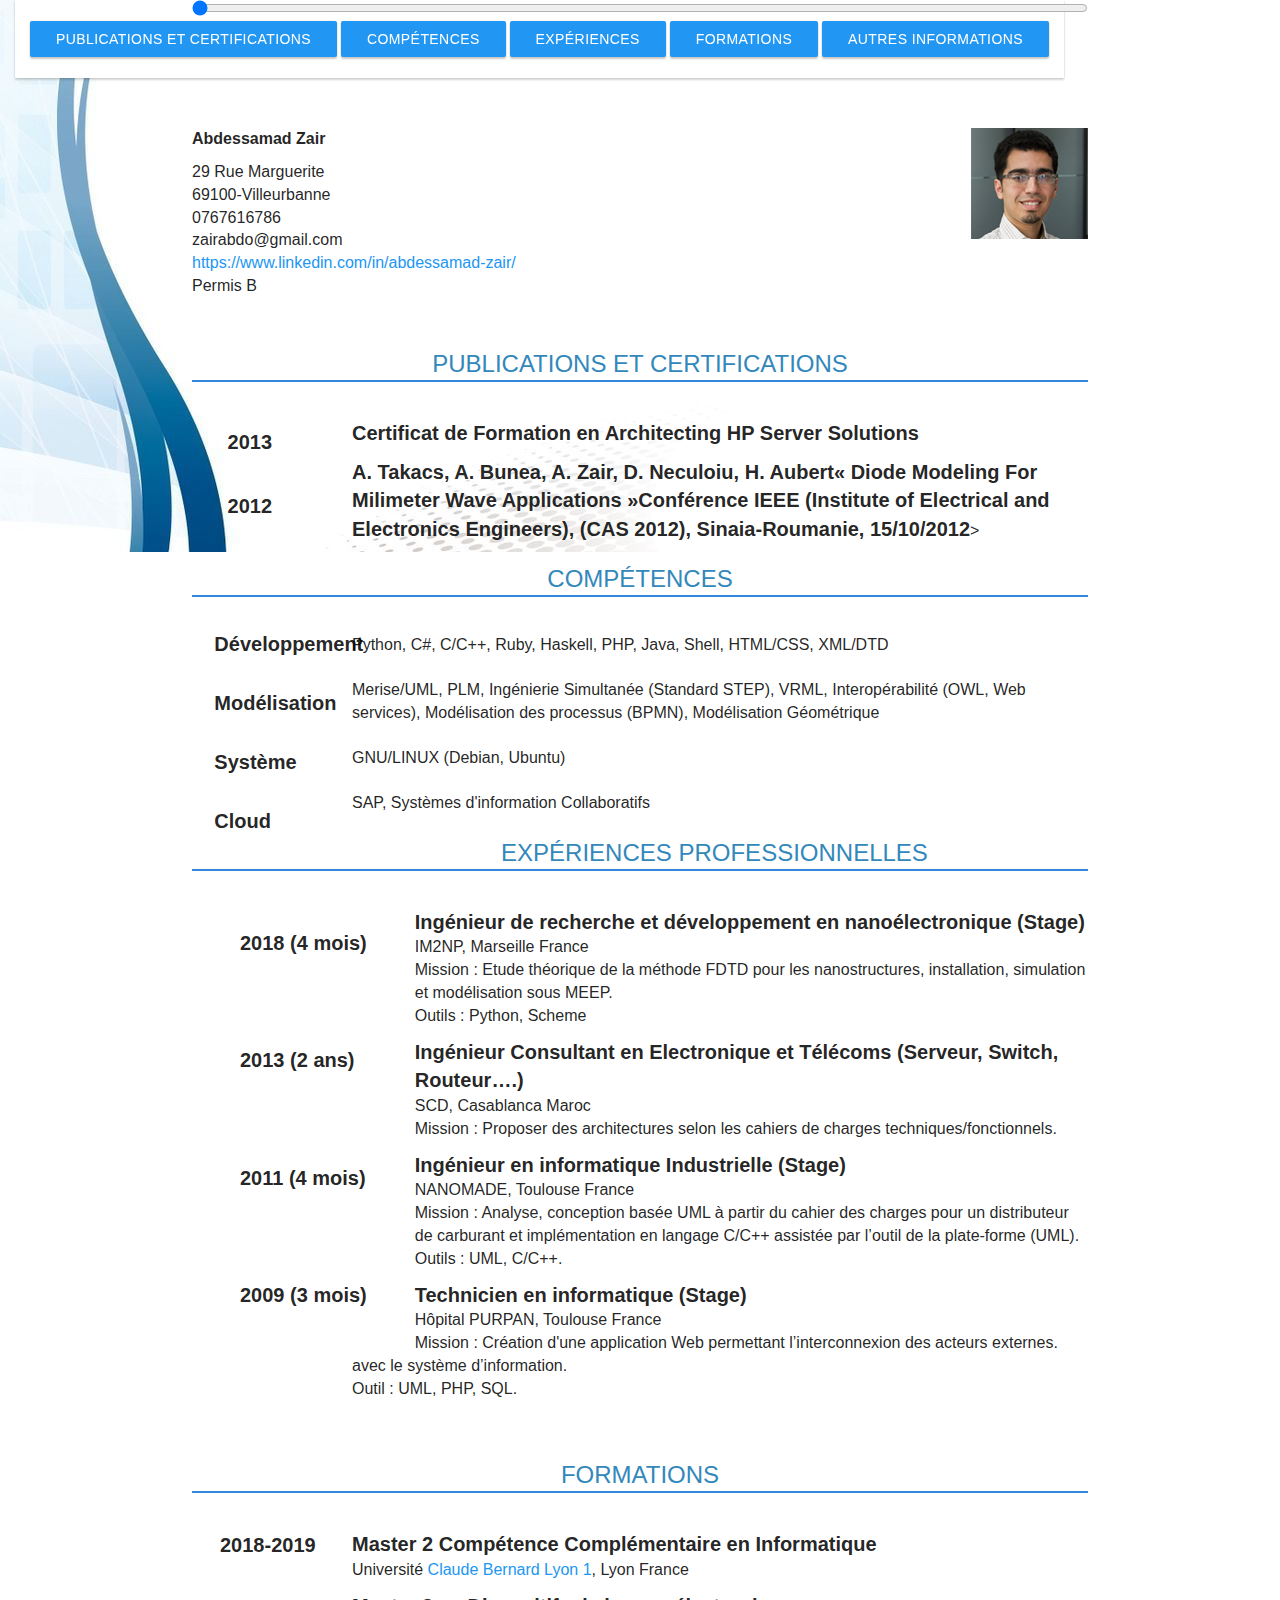
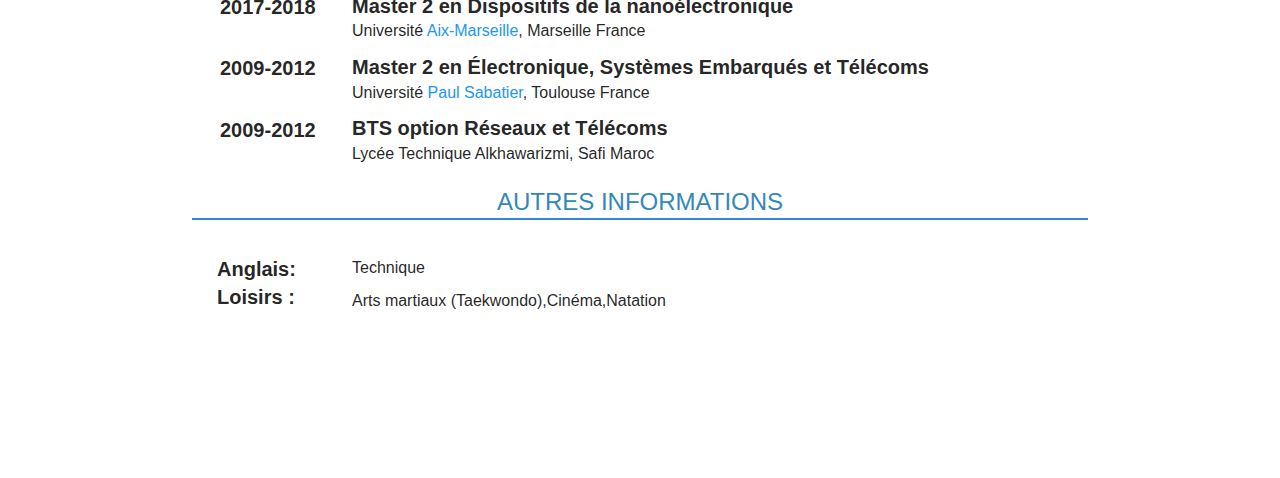
<file: cv.html>
<!DOCTYPE html>
<html>
	<head>
		<meta charset="utf-8" />
		<link rel = "stylesheet" href = "cv.css"/>
		<meta charset="utf-8">
		<meta http-equiv="X-UA-Compatible" content="IE=edge">
		<meta name="viewport" content="width=device-width, initial-scale=1">
		<!-- load MUI -->
		<link href="mui.min.css" rel="stylesheet" type="text/css" />
		<script src="mui.min.js"></script>
		<script type = "text/javascript" src = "script-cv.js" ></script>
		<title>Mon CV personnalises</title>
	</head>
	<body>
	<span class = "mennu">
	<div class="mui-container">
      <div class="mui-panel">
        <a href="#PUBLICATIONS"><button class="mui-btn mui-btn--primary mui-btn--raised">PUBLICATIONS ET CERTIFICATIONS </button></a>
		<a href= "#COMPÉTENCES"><button class="mui-btn mui-btn--primary mui-btn--raised">COMPÉTENCES</button></a>
		<a href="#EXPÉRIENCES"><button class="mui-btn mui-btn--primary mui-btn--raised">EXPÉRIENCES </button></a>
		<a href="#FORMATIONS"><button class="mui-btn mui-btn--primary mui-btn--raised">FORMATIONS</button></a>
		<a href="#FORMATIONS"><button class="mui-btn mui-btn--primary mui-btn--raised">AUTRES INFORMATIONS</button></a>
      </div>
    </div>
	</span>
	
	<div class = "page" id="progress_ba">
	<input class="mdl-slider__container" type="range" id="progress_bar" oninput="myScroll(this.value)" min="0" max="10" value="0" step="1">
	
		<div class = "infophoto">
		
			<div class = "info">
				<p><strong>Abdessamad Zair</strong></p>
				<p>29 Rue Marguerite</br>
					69100-Villeurbanne</br>
					0767616786</br>
					zairabdo@gmail.com</br>
					<a href="https://www.linkedin.com/in/abdessamad-zair/" target="blank">https://www.linkedin.com/in/abdessamad-zair/</a></br>
					Permis B
				</p>
				</div>
			<div class = "photo">
				<img src="cv.png" alt="Photo Abdessamad Zair"/>
			</div> 
		</div>
		
		<div class = "section">
			<h2 id=PUBLICATIONS>PUBLICATIONS ET CERTIFICATIONS</h2>
			<div class = "sec-gauche" id= "publi-gauche">
				<p>2013</p>
				<p>2012</p>
				
			</div>
			<div class = "sec-droite">
				<p><span class = "titre">Certificat de Formation en Architecting HP Server Solutions</span></p>
				<p><span class = "titre">A. Takacs, A. Bunea, A. Zair, D. Neculoiu, H. Aubert« Diode Modeling For Milimeter Wave
				Applications »Conférence IEEE (Institute of Electrical and Electronics Engineers), (CAS 2012),
				Sinaia-Roumanie, 15/10/2012</span>></p>
			</div>
		</div>
		<div class = "section">
			<h2 id=COMPÉTENCES>COMPÉTENCES</h2>
			<div class = "sec-gauche" id= "comp-gauche">
				<p>Développement</p>
				<p>Modélisation</p>
				<p>Système</p>
				<p>Cloud</p>	
			</div>
			<div class = "sec-droite" id= "comp-droite">
				<p>Python, C#, C/C++, Ruby, Haskell, PHP, Java, Shell, HTML/CSS, XML/DTD</p>
				<p>Merise/UML, PLM, Ingénierie Simultanée (Standard STEP), VRML, Interopérabilité (OWL, Web
					services), Modélisation des processus (BPMN), Modélisation Géométrique</p>
				<p>GNU/LINUX (Debian, Ubuntu)</p>
				<p>SAP, Systèmes d'information Collaboratifs</p>
			</div>
		</div>
		<div class = "section">
			<h2 id=EXPÉRIENCES>EXPÉRIENCES PROFESSIONNELLES</h2>
			<div class = "sec-gauche" id= "expre-gauche">
				<p>2018 (4 mois)</p>
				<p>2013 (2 ans)</p>
				<p>2011 (4 mois)</p>
				<p>2009 (3 mois)</p>
			</div>
			<div class = "sec-droite">
				<p><span class = "titre">Ingénieur de recherche et développement en nanoélectronique (Stage)</span><br/>
				IM2NP, Marseille France<br/>
				Mission : Etude théorique de la méthode FDTD pour les nanostructures, installation, 
						simulation et modélisation sous MEEP. <br/>Outils : Python, Scheme</p>
				<p><span class = "titre">Ingénieur Consultant en Electronique et Télécoms (Serveur, Switch, Routeur….)</span><br/>
				SCD, Casablanca Maroc<br/>
				Mission : Proposer des architectures selon les cahiers de charges techniques/fonctionnels.</p>
				<p><span class = "titre">Ingénieur en informatique Industrielle (Stage)</span><br/>
				NANOMADE, Toulouse France<br/>
				Mission : Analyse, conception basée UML à partir du cahier des charges pour un distributeur de carburant
				et implémentation en langage C/C++ assistée par l’outil de la plate-forme (UML).<br/>Outils : UML, C/C++.</p>
				<p><span class = "titre">Technicien en informatique (Stage)</span><br/>
				Hôpital PURPAN, Toulouse France<br/>
				Mission : Création d'une application Web permettant l’interconnexion des acteurs externes.
						avec le système d’information. <br/>Outil : UML, PHP, SQL.</p>
				<p><span class = "titre"></span><br/></p>
				
			</div>
		</div>
		<div class = "section">
			<h2 id=FORMATIONS>FORMATIONS</h2>
			<div class = "sec-gauche" id= "format-gauche">
				<p>2018-2019</p>
				<p>2017-2018</p>
				<p>2009-2012</p>
				<p>2009-2012</p>				
			</div>
			<div class = "sec-droite">
				<p><span class = "titre">Master 2 Compétence Complémentaire en Informatique</span><br/>
				Université <a href="http://master-info.univ-lyon1.fr/CCI/#1" target="blank">Claude Bernard Lyon 1</a>, Lyon France</p>
				<p><span class = "titre">Master 2 en Dispositifs de la nanoélectronique</span><br/>
				Université <a href="https://formations.univ-amu.fr/ME5SNN.html" target="blank">Aix-Marseille</a>, Marseille France</p>
				<p><span class = "titre">Master 2 en Électronique, Systèmes Embarqués et Télécoms</span><br/>
				Université <a href="http://www.univ-tlse3.fr/masters/master-electronique-energie-electrique-automatique-parcours-electronique-des-systemes-embarques-et-telecommunications-709110.kjsp?RH=1455714623187" target="blank">Paul Sabatier</a>, Toulouse France</p>
				<p><span class = "titre">BTS option Réseaux et Télécoms</span><br/>
				Lycée Technique Alkhawarizmi, Safi Maroc</p>
			</div>
		</div>
		<div class = "section">
			<h2 id=AUTRES>AUTRES INFORMATIONS</h2>
			<div class = "sec-gauche" id= "autr-gauche">
				<p>Anglais:</p>
				<p>Loisirs :</p>
				
			</div>
			<div class = "sec-droite" id="autr-droite">
				<p>Technique</p>
				<p>Arts martiaux (Taekwondo),Cinéma,Natation</p>
			</div>
		</div>
		<div class = "section">
			<div class = "sec-gauche">
			</div>
			<div class = "sec-droite">
			</div>
		</div>
		<div class = "section">
			<div class = "sec-gauche">
			</div>
			<div class = "sec-droite">
			</div>
		</div>
		<div class = "section">
			<div class = "sec-gauche">
			</div>
			<div class = "sec-droite">
			</div>
		</div>
	</div>
	</body>
</html>
</file>
<file: cv.css>
body {
color:black;
background-color:white;
background-image:url(fond.jpg);
background-attachment:fixed;
background-position:0% 0%;
background-repeat:no-repeat;

margin:10px;


}
.page{
	width :70%;
	margin :auto;
	padding : 10%;
	font-size :16px;
	font-family : Calibri, Tahoma, sans-serif;
}
.infophoto{
	height : 200px;
	
}
.info{
	float : left;
	
}
.photo{
	float : right;
}
.section{
	margin-bottom :70px
	text-align :justify
}

.sec-gauche{
	float : left;
	font-weight : bold;
	font-size: 20px;
}
.sec-droite{
	margin-left : 160px;
	margin-top :37px
}
.Strong{
	font-size :26px;
	
}


h2{
	font-size : 28px;
	color : #3388BB;
	text-transform : uppercase;
	border-bottom : 2px solid #3388DD;
	text-align: center}
.menu{
	font-size : 20px;
	color : #3388BB;

}		
.titre{
	font-weight : bold;
	font-size : 20px;
	
	
}
#publi-gauche p{
	margin-bottom : -35px;
	padding : 80%;
}
#comp-gauche p{
	margin-bottom : -14px;
	padding : 15%;
}
#comp-droite p{
	margin-bottom : 22px;
}
#expre-gauche p{
	margin-bottom : -7px;
	padding : 48px;


}
#format-gauche p{
	margin-bottom : -23px;
		padding : 28px;


}
#autr-gauche p{
	margin-bottom : -50px;
	padding : 25px;
}


.mdl-slider__container {
    background-color: white !important; /* Met le fond de la barre en blanc */
    position: fixed !important; /* Permet de définir la position de la barre comme fixe */
    top: 0; /* Défini la postion de la barre en haut */
    z-index: 200; /* Une valeur élevée ici permet de s'assurer que l'élément est au dessus des autres */
    width: 70vw; /* Défini la largeur de l'élément comme étant 100% de la largeur de l'écran */
}
.mennu {
	text-align: center;
   /* background-color: white !important; /* Met le fond de la barre en blanc */
    position: fixed !important; /* Permet de définir la position de la barre comme fixe */
   top: 0; /* Défini la postion de la barre en haut */
    z-index: 200; /* Une valeur élevée ici permet de s'assurer que l'élément est au dessus des autres */
   /* width: 20%; /* Défini la largeur de l'élément comme étant 100% de la largeur de l'écran */
}
</file>
<file: mui.min.css>
/*! normalize.css v8.0.0 | MIT License | github.com/necolas/normalize.css */html{line-height:1.15;-webkit-text-size-adjust:100%}body{margin:0}h1{font-size:2em;margin:.67em 0}hr{-webkit-box-sizing:content-box;box-sizing:content-box;height:0;overflow:visible}pre{font-family:monospace,monospace;font-size:1em}a{background-color:transparent}abbr[title]{border-bottom:none;text-decoration:underline;-webkit-text-decoration:underline dotted;text-decoration:underline dotted}b,strong{font-weight:bolder}code,kbd,samp{font-family:monospace,monospace;font-size:1em}small{font-size:80%}sub,sup{font-size:75%;line-height:0;position:relative;vertical-align:baseline}sub{bottom:-.25em}sup{top:-.5em}img{border-style:none}button,input,optgroup,select,textarea{font-family:inherit;font-size:100%;line-height:1.15;margin:0}button,input{overflow:visible}button,select{text-transform:none}[type=button],[type=reset],[type=submit],button{-webkit-appearance:button}[type=button]::-moz-focus-inner,[type=reset]::-moz-focus-inner,[type=submit]::-moz-focus-inner,button::-moz-focus-inner{border-style:none;padding:0}[type=button]:-moz-focusring,[type=reset]:-moz-focusring,[type=submit]:-moz-focusring,button:-moz-focusring{outline:1px dotted ButtonText}fieldset{padding:.35em .75em .625em}legend{-webkit-box-sizing:border-box;box-sizing:border-box;color:inherit;display:table;max-width:100%;padding:0;white-space:normal}progress{vertical-align:baseline}textarea{overflow:auto}[type=checkbox],[type=radio]{-webkit-box-sizing:border-box;box-sizing:border-box;padding:0}[type=number]::-webkit-inner-spin-button,[type=number]::-webkit-outer-spin-button{height:auto}[type=search]{-webkit-appearance:textfield;outline-offset:-2px}[type=search]::-webkit-search-decoration{-webkit-appearance:none}::-webkit-file-upload-button{-webkit-appearance:button;font:inherit}details{display:block}summary{display:list-item}template{display:none}[hidden]{display:none}html{-webkit-tap-highlight-color:transparent}body{font-family:Arial,Verdana,Tahoma;font-size:14px;font-weight:400;line-height:1.429;color:rgba(0,0,0,.87);background-color:#FFF}a{color:#2196F3;text-decoration:none}a:focus,a:hover{text-decoration:underline}a:focus{outline:thin dotted;outline:5px auto -webkit-focus-ring-color;outline-offset:-2px}p{margin:0 0 10px}ol,ul{margin-top:0;margin-bottom:10px}hr{margin-top:20px;margin-bottom:20px;border:0;height:1px;background-color:rgba(0,0,0,.12)}strong{font-weight:700}abbr[title]{cursor:help;-webkit-text-decoration-color:#2196F3;text-decoration-color:#2196F3}h1,h2,h3{margin-top:20px;margin-bottom:10px}h4,h5,h6{margin-top:10px;margin-bottom:10px}.mui--appbar-height{height:56px}.mui--appbar-min-height,.mui-appbar{min-height:56px}.mui--appbar-line-height{line-height:56px}.mui--appbar-top{top:56px}@media (orientation:landscape) and (max-height:480px){.mui--appbar-height{height:48px}.mui--appbar-min-height,.mui-appbar{min-height:48px}.mui--appbar-line-height{line-height:48px}.mui--appbar-top{top:48px}}@media (min-width:480px){.mui--appbar-height{height:64px}.mui--appbar-min-height,.mui-appbar{min-height:64px}.mui--appbar-line-height{line-height:64px}.mui--appbar-top{top:64px}}.mui-appbar{background-color:#2196F3;color:#FFF}.mui-btn{font-weight:500;font-size:14px;line-height:18px;text-transform:uppercase;color:rgba(0,0,0,.87);background-color:#FFF;-webkit-transition:all .2s ease-in-out;transition:all .2s ease-in-out;display:inline-block;height:36px;padding:0 26px;margin:6px 0;border:none;border-radius:2px;cursor:pointer;-ms-touch-action:manipulation;touch-action:manipulation;background-image:none;text-align:center;line-height:36px;vertical-align:middle;white-space:nowrap;-webkit-user-select:none;-moz-user-select:none;-ms-user-select:none;user-select:none;font-size:14px;font-family:inherit;letter-spacing:.03em;position:relative;overflow:hidden}.mui-btn:active,.mui-btn:focus,.mui-btn:hover{color:rgba(0,0,0,.87);background-color:#fff}.mui-btn[disabled]:active,.mui-btn[disabled]:focus,.mui-btn[disabled]:hover{color:rgba(0,0,0,.87);background-color:#FFF}.mui-btn.mui-btn--flat{color:rgba(0,0,0,.87);background-color:transparent}.mui-btn.mui-btn--flat:active,.mui-btn.mui-btn--flat:focus,.mui-btn.mui-btn--flat:hover{color:rgba(0,0,0,.87);background-color:#f2f2f2}.mui-btn.mui-btn--flat[disabled]:active,.mui-btn.mui-btn--flat[disabled]:focus,.mui-btn.mui-btn--flat[disabled]:hover{color:rgba(0,0,0,.87);background-color:transparent}.mui-btn:active,.mui-btn:focus,.mui-btn:hover{outline:0;text-decoration:none;color:rgba(0,0,0,.87)}.mui-btn:focus,.mui-btn:hover{-webkit-box-shadow:0 0 2px rgba(0,0,0,.12),0 2px 2px rgba(0,0,0,.2);box-shadow:0 0 2px rgba(0,0,0,.12),0 2px 2px rgba(0,0,0,.2)}@media all and (-ms-high-contrast:none),(-ms-high-contrast:active){.mui-btn:focus,.mui-btn:hover{-webkit-box-shadow:0 -1px 2px rgba(0,0,0,.12),-1px 0 2px rgba(0,0,0,.12),0 0 2px rgba(0,0,0,.12),0 2px 2px rgba(0,0,0,.2);box-shadow:0 -1px 2px rgba(0,0,0,.12),-1px 0 2px rgba(0,0,0,.12),0 0 2px rgba(0,0,0,.12),0 2px 2px rgba(0,0,0,.2)}}@supports (-ms-ime-align:auto){.mui-btn:focus,.mui-btn:hover{-webkit-box-shadow:0 -1px 2px rgba(0,0,0,.12),-1px 0 2px rgba(0,0,0,.12),0 0 2px rgba(0,0,0,.12),0 2px 2px rgba(0,0,0,.2);box-shadow:0 -1px 2px rgba(0,0,0,.12),-1px 0 2px rgba(0,0,0,.12),0 0 2px rgba(0,0,0,.12),0 2px 2px rgba(0,0,0,.2)}}.mui-btn:active:hover{-webkit-box-shadow:0 0 4px rgba(0,0,0,.12),1px 3px 4px rgba(0,0,0,.2);box-shadow:0 0 4px rgba(0,0,0,.12),1px 3px 4px rgba(0,0,0,.2)}@media all and (-ms-high-contrast:none),(-ms-high-contrast:active){.mui-btn:active:hover{-webkit-box-shadow:0 -1px 2px rgba(0,0,0,.12),-1px 0 2px rgba(0,0,0,.12),0 0 4px rgba(0,0,0,.12),1px 3px 4px rgba(0,0,0,.2);box-shadow:0 -1px 2px rgba(0,0,0,.12),-1px 0 2px rgba(0,0,0,.12),0 0 4px rgba(0,0,0,.12),1px 3px 4px rgba(0,0,0,.2)}}@supports (-ms-ime-align:auto){.mui-btn:active:hover{-webkit-box-shadow:0 -1px 2px rgba(0,0,0,.12),-1px 0 2px rgba(0,0,0,.12),0 0 4px rgba(0,0,0,.12),1px 3px 4px rgba(0,0,0,.2);box-shadow:0 -1px 2px rgba(0,0,0,.12),-1px 0 2px rgba(0,0,0,.12),0 0 4px rgba(0,0,0,.12),1px 3px 4px rgba(0,0,0,.2)}}.mui-btn.mui--is-disabled,.mui-btn:disabled{cursor:not-allowed;pointer-events:none;opacity:.6;-webkit-box-shadow:none;box-shadow:none}.mui-btn+.mui-btn{margin-left:8px}.mui-btn--flat{background-color:transparent}.mui-btn--flat:active,.mui-btn--flat:active:hover,.mui-btn--flat:focus,.mui-btn--flat:hover{-webkit-box-shadow:none;box-shadow:none;background-color:#f2f2f2}.mui-btn--fab,.mui-btn--raised{-webkit-box-shadow:0 0 2px rgba(0,0,0,.12),0 2px 2px rgba(0,0,0,.2);box-shadow:0 0 2px rgba(0,0,0,.12),0 2px 2px rgba(0,0,0,.2)}@media all and (-ms-high-contrast:none),(-ms-high-contrast:active){.mui-btn--fab,.mui-btn--raised{-webkit-box-shadow:0 -1px 2px rgba(0,0,0,.12),-1px 0 2px rgba(0,0,0,.12),0 0 2px rgba(0,0,0,.12),0 2px 2px rgba(0,0,0,.2);box-shadow:0 -1px 2px rgba(0,0,0,.12),-1px 0 2px rgba(0,0,0,.12),0 0 2px rgba(0,0,0,.12),0 2px 2px rgba(0,0,0,.2)}}@supports (-ms-ime-align:auto){.mui-btn--fab,.mui-btn--raised{-webkit-box-shadow:0 -1px 2px rgba(0,0,0,.12),-1px 0 2px rgba(0,0,0,.12),0 0 2px rgba(0,0,0,.12),0 2px 2px rgba(0,0,0,.2);box-shadow:0 -1px 2px rgba(0,0,0,.12),-1px 0 2px rgba(0,0,0,.12),0 0 2px rgba(0,0,0,.12),0 2px 2px rgba(0,0,0,.2)}}.mui-btn--fab:active,.mui-btn--raised:active{-webkit-box-shadow:0 0 4px rgba(0,0,0,.12),1px 3px 4px rgba(0,0,0,.2);box-shadow:0 0 4px rgba(0,0,0,.12),1px 3px 4px rgba(0,0,0,.2)}@media all and (-ms-high-contrast:none),(-ms-high-contrast:active){.mui-btn--fab:active,.mui-btn--raised:active{-webkit-box-shadow:0 -1px 2px rgba(0,0,0,.12),-1px 0 2px rgba(0,0,0,.12),0 0 4px rgba(0,0,0,.12),1px 3px 4px rgba(0,0,0,.2);box-shadow:0 -1px 2px rgba(0,0,0,.12),-1px 0 2px rgba(0,0,0,.12),0 0 4px rgba(0,0,0,.12),1px 3px 4px rgba(0,0,0,.2)}}@supports (-ms-ime-align:auto){.mui-btn--fab:active,.mui-btn--raised:active{-webkit-box-shadow:0 -1px 2px rgba(0,0,0,.12),-1px 0 2px rgba(0,0,0,.12),0 0 4px rgba(0,0,0,.12),1px 3px 4px rgba(0,0,0,.2);box-shadow:0 -1px 2px rgba(0,0,0,.12),-1px 0 2px rgba(0,0,0,.12),0 0 4px rgba(0,0,0,.12),1px 3px 4px rgba(0,0,0,.2)}}.mui-btn--fab{position:relative;padding:0;width:55px;height:55px;line-height:55px;border-radius:50%;z-index:1}.mui-btn--primary{color:#FFF;background-color:#2196F3}.mui-btn--primary:active,.mui-btn--primary:focus,.mui-btn--primary:hover{color:#FFF;background-color:#39a1f4}.mui-btn--primary[disabled]:active,.mui-btn--primary[disabled]:focus,.mui-btn--primary[disabled]:hover{color:#FFF;background-color:#2196F3}.mui-btn--primary.mui-btn--flat{color:#2196F3;background-color:transparent}.mui-btn--primary.mui-btn--flat:active,.mui-btn--primary.mui-btn--flat:focus,.mui-btn--primary.mui-btn--flat:hover{color:#2196F3;background-color:#f2f2f2}.mui-btn--primary.mui-btn--flat[disabled]:active,.mui-btn--primary.mui-btn--flat[disabled]:focus,.mui-btn--primary.mui-btn--flat[disabled]:hover{color:#2196F3;background-color:transparent}.mui-btn--dark{color:#FFF;background-color:#424242}.mui-btn--dark:active,.mui-btn--dark:focus,.mui-btn--dark:hover{color:#FFF;background-color:#4f4f4f}.mui-btn--dark[disabled]:active,.mui-btn--dark[disabled]:focus,.mui-btn--dark[disabled]:hover{color:#FFF;background-color:#424242}.mui-btn--dark.mui-btn--flat{color:#424242;background-color:transparent}.mui-btn--dark.mui-btn--flat:active,.mui-btn--dark.mui-btn--flat:focus,.mui-btn--dark.mui-btn--flat:hover{color:#424242;background-color:#f2f2f2}.mui-btn--dark.mui-btn--flat[disabled]:active,.mui-btn--dark.mui-btn--flat[disabled]:focus,.mui-btn--dark.mui-btn--flat[disabled]:hover{color:#424242;background-color:transparent}.mui-btn--danger{color:#FFF;background-color:#F44336}.mui-btn--danger:active,.mui-btn--danger:focus,.mui-btn--danger:hover{color:#FFF;background-color:#f55a4e}.mui-btn--danger[disabled]:active,.mui-btn--danger[disabled]:focus,.mui-btn--danger[disabled]:hover{color:#FFF;background-color:#F44336}.mui-btn--danger.mui-btn--flat{color:#F44336;background-color:transparent}.mui-btn--danger.mui-btn--flat:active,.mui-btn--danger.mui-btn--flat:focus,.mui-btn--danger.mui-btn--flat:hover{color:#F44336;background-color:#f2f2f2}.mui-btn--danger.mui-btn--flat[disabled]:active,.mui-btn--danger.mui-btn--flat[disabled]:focus,.mui-btn--danger.mui-btn--flat[disabled]:hover{color:#F44336;background-color:transparent}.mui-btn--accent{color:#FFF;background-color:#FF4081}.mui-btn--accent:active,.mui-btn--accent:focus,.mui-btn--accent:hover{color:#FFF;background-color:#ff5a92}.mui-btn--accent[disabled]:active,.mui-btn--accent[disabled]:focus,.mui-btn--accent[disabled]:hover{color:#FFF;background-color:#FF4081}.mui-btn--accent.mui-btn--flat{color:#FF4081;background-color:transparent}.mui-btn--accent.mui-btn--flat:active,.mui-btn--accent.mui-btn--flat:focus,.mui-btn--accent.mui-btn--flat:hover{color:#FF4081;background-color:#f2f2f2}.mui-btn--accent.mui-btn--flat[disabled]:active,.mui-btn--accent.mui-btn--flat[disabled]:focus,.mui-btn--accent.mui-btn--flat[disabled]:hover{color:#FF4081;background-color:transparent}.mui-btn--small{height:30.6px;line-height:30.6px;padding:0 16px;font-size:13px}.mui-btn--large{height:54px;line-height:54px;padding:0 26px;font-size:14px}.mui-btn--fab.mui-btn--small{width:44px;height:44px;line-height:44px}.mui-btn--fab.mui-btn--large{width:75px;height:75px;line-height:75px}.mui-checkbox,.mui-radio{position:relative;display:block;margin-top:10px;margin-bottom:10px}.mui-checkbox>label,.mui-radio>label{min-height:20px;padding-left:20px;margin-bottom:0;font-weight:400;cursor:pointer}.mui-checkbox input:disabled,.mui-radio input:disabled{cursor:not-allowed}.mui-checkbox input:focus,.mui-radio input:focus{outline:thin dotted;outline:5px auto -webkit-focus-ring-color;outline-offset:-2px}.mui-checkbox--inline>label>input[type=checkbox],.mui-checkbox>label>input[type=checkbox],.mui-radio--inline>label>input[type=radio],.mui-radio>label>input[type=radio]{position:absolute;margin-left:-20px;margin-top:4px}.mui-checkbox+.mui-checkbox,.mui-radio+.mui-radio{margin-top:-5px}.mui-checkbox--inline,.mui-radio--inline{display:inline-block;padding-left:20px;margin-bottom:0;vertical-align:middle;font-weight:400;cursor:pointer}.mui-checkbox--inline>input[type=checkbox],.mui-checkbox--inline>input[type=radio],.mui-checkbox--inline>label>input[type=checkbox],.mui-checkbox--inline>label>input[type=radio],.mui-radio--inline>input[type=checkbox],.mui-radio--inline>input[type=radio],.mui-radio--inline>label>input[type=checkbox],.mui-radio--inline>label>input[type=radio]{margin:4px 0 0;line-height:normal}.mui-checkbox--inline+.mui-checkbox--inline,.mui-radio--inline+.mui-radio--inline{margin-top:0;margin-left:10px}.mui-container{-webkit-box-sizing:border-box;box-sizing:border-box;margin-right:auto;margin-left:auto;padding-left:15px;padding-right:15px}.mui-container:after,.mui-container:before{content:" ";display:table}.mui-container:after{clear:both}@media (min-width:544px){.mui-container{max-width:570px}}@media (min-width:768px){.mui-container{max-width:740px}}@media (min-width:992px){.mui-container{max-width:960px}}@media (min-width:1200px){.mui-container{max-width:1170px}}.mui-container-fluid{-webkit-box-sizing:border-box;box-sizing:border-box;margin-right:auto;margin-left:auto;padding-left:15px;padding-right:15px}.mui-container-fluid:after,.mui-container-fluid:before{content:" ";display:table}.mui-container-fluid:after{clear:both}.mui-divider{display:block;height:1px;background-color:rgba(0,0,0,.12)}.mui--divider-top{border-top:1px solid rgba(0,0,0,.12)}.mui--divider-bottom{border-bottom:1px solid rgba(0,0,0,.12)}.mui--divider-left{border-left:1px solid rgba(0,0,0,.12)}.mui--divider-right{border-right:1px solid rgba(0,0,0,.12)}.mui-dropdown{display:inline-block;position:relative}[data-mui-toggle=dropdown]{outline:0}.mui-dropdown__menu{position:absolute;top:100%;left:0;display:none;min-width:160px;padding:5px 0;margin:2px 0 0;list-style:none;font-size:14px;text-align:left;background-color:#FFF;border-radius:2px;z-index:1;background-clip:padding-box}@media all and (-ms-high-contrast:none),(-ms-high-contrast:active){.mui-dropdown__menu{border-top:1px solid rgba(0,0,0,.12);border-left:1px solid rgba(0,0,0,.12)}}@supports (-ms-ime-align:auto){.mui-dropdown__menu{border-top:1px solid rgba(0,0,0,.12);border-left:1px solid rgba(0,0,0,.12)}}.mui-dropdown__menu.mui--is-open{display:block}.mui-dropdown__menu>li>a{display:block;padding:3px 20px;clear:both;font-weight:400;line-height:1.429;color:rgba(0,0,0,.87);text-decoration:none;white-space:nowrap}.mui-dropdown__menu>li>a:focus,.mui-dropdown__menu>li>a:hover{text-decoration:none;color:rgba(0,0,0,.87);background-color:#EEE}.mui-dropdown__menu>.mui--is-disabled>a,.mui-dropdown__menu>.mui--is-disabled>a:focus,.mui-dropdown__menu>.mui--is-disabled>a:hover{color:#EEE}.mui-dropdown__menu>.mui--is-disabled>a:focus,.mui-dropdown__menu>.mui--is-disabled>a:hover{text-decoration:none;background-color:transparent;background-image:none;cursor:not-allowed}.mui-dropdown__menu--right{left:auto;right:0}.mui-form legend{display:block;width:100%;padding:0;margin-bottom:10px;font-size:21px;color:rgba(0,0,0,.87);line-height:inherit;border:0}.mui-form fieldset{border:0;padding:0;margin:0 0 20px 0}@media (min-width:544px){.mui-form--inline .mui-textfield{display:inline-block;vertical-align:bottom;margin-bottom:0}.mui-form--inline .mui-checkbox,.mui-form--inline .mui-radio{display:inline-block;margin-top:0;margin-bottom:0;vertical-align:middle}.mui-form--inline .mui-checkbox>label,.mui-form--inline .mui-radio>label{padding-left:0}.mui-form--inline .mui-checkbox>label>input[type=checkbox],.mui-form--inline .mui-radio>label>input[type=radio]{position:relative;margin-left:0}.mui-form--inline .mui-select{display:inline-block;vertical-align:bottom;margin-bottom:0}.mui-form--inline .mui-btn{margin-bottom:0;margin-top:0;vertical-align:bottom}}.mui-row{margin-left:-15px;margin-right:-15px}.mui-row:after,.mui-row:before{content:" ";display:table}.mui-row:after{clear:both}.mui-col-lg-1,.mui-col-lg-10,.mui-col-lg-11,.mui-col-lg-12,.mui-col-lg-2,.mui-col-lg-3,.mui-col-lg-4,.mui-col-lg-5,.mui-col-lg-6,.mui-col-lg-7,.mui-col-lg-8,.mui-col-lg-9,.mui-col-md-1,.mui-col-md-10,.mui-col-md-11,.mui-col-md-12,.mui-col-md-2,.mui-col-md-3,.mui-col-md-4,.mui-col-md-5,.mui-col-md-6,.mui-col-md-7,.mui-col-md-8,.mui-col-md-9,.mui-col-sm-1,.mui-col-sm-10,.mui-col-sm-11,.mui-col-sm-12,.mui-col-sm-2,.mui-col-sm-3,.mui-col-sm-4,.mui-col-sm-5,.mui-col-sm-6,.mui-col-sm-7,.mui-col-sm-8,.mui-col-sm-9,.mui-col-xs-1,.mui-col-xs-10,.mui-col-xs-11,.mui-col-xs-12,.mui-col-xs-2,.mui-col-xs-3,.mui-col-xs-4,.mui-col-xs-5,.mui-col-xs-6,.mui-col-xs-7,.mui-col-xs-8,.mui-col-xs-9{-webkit-box-sizing:border-box;box-sizing:border-box;min-height:1px;padding-left:15px;padding-right:15px}.mui-col-xs-1,.mui-col-xs-10,.mui-col-xs-11,.mui-col-xs-12,.mui-col-xs-2,.mui-col-xs-3,.mui-col-xs-4,.mui-col-xs-5,.mui-col-xs-6,.mui-col-xs-7,.mui-col-xs-8,.mui-col-xs-9{float:left}.mui-col-xs-1{width:8.33333%}.mui-col-xs-2{width:16.66667%}.mui-col-xs-3{width:25%}.mui-col-xs-4{width:33.33333%}.mui-col-xs-5{width:41.66667%}.mui-col-xs-6{width:50%}.mui-col-xs-7{width:58.33333%}.mui-col-xs-8{width:66.66667%}.mui-col-xs-9{width:75%}.mui-col-xs-10{width:83.33333%}.mui-col-xs-11{width:91.66667%}.mui-col-xs-12{width:100%}.mui-col-xs-offset-0{margin-left:0}.mui-col-xs-offset-1{margin-left:8.33333%}.mui-col-xs-offset-2{margin-left:16.66667%}.mui-col-xs-offset-3{margin-left:25%}.mui-col-xs-offset-4{margin-left:33.33333%}.mui-col-xs-offset-5{margin-left:41.66667%}.mui-col-xs-offset-6{margin-left:50%}.mui-col-xs-offset-7{margin-left:58.33333%}.mui-col-xs-offset-8{margin-left:66.66667%}.mui-col-xs-offset-9{margin-left:75%}.mui-col-xs-offset-10{margin-left:83.33333%}.mui-col-xs-offset-11{margin-left:91.66667%}.mui-col-xs-offset-12{margin-left:100%}@media (min-width:544px){.mui-col-sm-1,.mui-col-sm-10,.mui-col-sm-11,.mui-col-sm-12,.mui-col-sm-2,.mui-col-sm-3,.mui-col-sm-4,.mui-col-sm-5,.mui-col-sm-6,.mui-col-sm-7,.mui-col-sm-8,.mui-col-sm-9{float:left}.mui-col-sm-1{width:8.33333%}.mui-col-sm-2{width:16.66667%}.mui-col-sm-3{width:25%}.mui-col-sm-4{width:33.33333%}.mui-col-sm-5{width:41.66667%}.mui-col-sm-6{width:50%}.mui-col-sm-7{width:58.33333%}.mui-col-sm-8{width:66.66667%}.mui-col-sm-9{width:75%}.mui-col-sm-10{width:83.33333%}.mui-col-sm-11{width:91.66667%}.mui-col-sm-12{width:100%}.mui-col-sm-offset-0{margin-left:0}.mui-col-sm-offset-1{margin-left:8.33333%}.mui-col-sm-offset-2{margin-left:16.66667%}.mui-col-sm-offset-3{margin-left:25%}.mui-col-sm-offset-4{margin-left:33.33333%}.mui-col-sm-offset-5{margin-left:41.66667%}.mui-col-sm-offset-6{margin-left:50%}.mui-col-sm-offset-7{margin-left:58.33333%}.mui-col-sm-offset-8{margin-left:66.66667%}.mui-col-sm-offset-9{margin-left:75%}.mui-col-sm-offset-10{margin-left:83.33333%}.mui-col-sm-offset-11{margin-left:91.66667%}.mui-col-sm-offset-12{margin-left:100%}}@media (min-width:768px){.mui-col-md-1,.mui-col-md-10,.mui-col-md-11,.mui-col-md-12,.mui-col-md-2,.mui-col-md-3,.mui-col-md-4,.mui-col-md-5,.mui-col-md-6,.mui-col-md-7,.mui-col-md-8,.mui-col-md-9{float:left}.mui-col-md-1{width:8.33333%}.mui-col-md-2{width:16.66667%}.mui-col-md-3{width:25%}.mui-col-md-4{width:33.33333%}.mui-col-md-5{width:41.66667%}.mui-col-md-6{width:50%}.mui-col-md-7{width:58.33333%}.mui-col-md-8{width:66.66667%}.mui-col-md-9{width:75%}.mui-col-md-10{width:83.33333%}.mui-col-md-11{width:91.66667%}.mui-col-md-12{width:100%}.mui-col-md-offset-0{margin-left:0}.mui-col-md-offset-1{margin-left:8.33333%}.mui-col-md-offset-2{margin-left:16.66667%}.mui-col-md-offset-3{margin-left:25%}.mui-col-md-offset-4{margin-left:33.33333%}.mui-col-md-offset-5{margin-left:41.66667%}.mui-col-md-offset-6{margin-left:50%}.mui-col-md-offset-7{margin-left:58.33333%}.mui-col-md-offset-8{margin-left:66.66667%}.mui-col-md-offset-9{margin-left:75%}.mui-col-md-offset-10{margin-left:83.33333%}.mui-col-md-offset-11{margin-left:91.66667%}.mui-col-md-offset-12{margin-left:100%}}@media (min-width:992px){.mui-col-lg-1,.mui-col-lg-10,.mui-col-lg-11,.mui-col-lg-12,.mui-col-lg-2,.mui-col-lg-3,.mui-col-lg-4,.mui-col-lg-5,.mui-col-lg-6,.mui-col-lg-7,.mui-col-lg-8,.mui-col-lg-9{float:left}.mui-col-lg-1{width:8.33333%}.mui-col-lg-2{width:16.66667%}.mui-col-lg-3{width:25%}.mui-col-lg-4{width:33.33333%}.mui-col-lg-5{width:41.66667%}.mui-col-lg-6{width:50%}.mui-col-lg-7{width:58.33333%}.mui-col-lg-8{width:66.66667%}.mui-col-lg-9{width:75%}.mui-col-lg-10{width:83.33333%}.mui-col-lg-11{width:91.66667%}.mui-col-lg-12{width:100%}.mui-col-lg-offset-0{margin-left:0}.mui-col-lg-offset-1{margin-left:8.33333%}.mui-col-lg-offset-2{margin-left:16.66667%}.mui-col-lg-offset-3{margin-left:25%}.mui-col-lg-offset-4{margin-left:33.33333%}.mui-col-lg-offset-5{margin-left:41.66667%}.mui-col-lg-offset-6{margin-left:50%}.mui-col-lg-offset-7{margin-left:58.33333%}.mui-col-lg-offset-8{margin-left:66.66667%}.mui-col-lg-offset-9{margin-left:75%}.mui-col-lg-offset-10{margin-left:83.33333%}.mui-col-lg-offset-11{margin-left:91.66667%}.mui-col-lg-offset-12{margin-left:100%}}@media (min-width:1200px){.mui-col-xl-1,.mui-col-xl-10,.mui-col-xl-11,.mui-col-xl-12,.mui-col-xl-2,.mui-col-xl-3,.mui-col-xl-4,.mui-col-xl-5,.mui-col-xl-6,.mui-col-xl-7,.mui-col-xl-8,.mui-col-xl-9{float:left}.mui-col-xl-1{width:8.33333%}.mui-col-xl-2{width:16.66667%}.mui-col-xl-3{width:25%}.mui-col-xl-4{width:33.33333%}.mui-col-xl-5{width:41.66667%}.mui-col-xl-6{width:50%}.mui-col-xl-7{width:58.33333%}.mui-col-xl-8{width:66.66667%}.mui-col-xl-9{width:75%}.mui-col-xl-10{width:83.33333%}.mui-col-xl-11{width:91.66667%}.mui-col-xl-12{width:100%}.mui-col-xl-offset-0{margin-left:0}.mui-col-xl-offset-1{margin-left:8.33333%}.mui-col-xl-offset-2{margin-left:16.66667%}.mui-col-xl-offset-3{margin-left:25%}.mui-col-xl-offset-4{margin-left:33.33333%}.mui-col-xl-offset-5{margin-left:41.66667%}.mui-col-xl-offset-6{margin-left:50%}.mui-col-xl-offset-7{margin-left:58.33333%}.mui-col-xl-offset-8{margin-left:66.66667%}.mui-col-xl-offset-9{margin-left:75%}.mui-col-xl-offset-10{margin-left:83.33333%}.mui-col-xl-offset-11{margin-left:91.66667%}.mui-col-xl-offset-12{margin-left:100%}}.mui-panel{padding:15px;margin-bottom:20px;border-radius:0;background-color:#FFF;-webkit-box-shadow:0 2px 2px 0 rgba(0,0,0,.16),0 0 2px 0 rgba(0,0,0,.12);box-shadow:0 2px 2px 0 rgba(0,0,0,.16),0 0 2px 0 rgba(0,0,0,.12)}.mui-panel:after,.mui-panel:before{content:" ";display:table}.mui-panel:after{clear:both}@media all and (-ms-high-contrast:none),(-ms-high-contrast:active){.mui-panel{-webkit-box-shadow:0 -1px 2px 0 rgba(0,0,0,.12),-1px 0 2px 0 rgba(0,0,0,.12),0 2px 2px 0 rgba(0,0,0,.16),0 0 2px 0 rgba(0,0,0,.12);box-shadow:0 -1px 2px 0 rgba(0,0,0,.12),-1px 0 2px 0 rgba(0,0,0,.12),0 2px 2px 0 rgba(0,0,0,.16),0 0 2px 0 rgba(0,0,0,.12)}}@supports (-ms-ime-align:auto){.mui-panel{-webkit-box-shadow:0 -1px 2px 0 rgba(0,0,0,.12),-1px 0 2px 0 rgba(0,0,0,.12),0 2px 2px 0 rgba(0,0,0,.16),0 0 2px 0 rgba(0,0,0,.12);box-shadow:0 -1px 2px 0 rgba(0,0,0,.12),-1px 0 2px 0 rgba(0,0,0,.12),0 2px 2px 0 rgba(0,0,0,.16),0 0 2px 0 rgba(0,0,0,.12)}}.mui-select{display:block;padding-top:15px;margin-bottom:20px;position:relative}.mui-select:focus{outline:0}.mui-select:focus>select{height:calc(32px + 1px);margin-bottom:-1px;border-color:#2196F3;border-width:2px}.mui-select>select{display:block;height:32px;width:100%;appearance:none;-webkit-appearance:none;-moz-appearance:none;outline:0;border:none;border-bottom:1px solid rgba(0,0,0,.26);border-radius:0;-webkit-box-shadow:none;box-shadow:none;background-color:transparent;background-image:url([data-uri]);background-repeat:no-repeat;background-position:right center;cursor:pointer;color:rgba(0,0,0,.87);font-size:16px;font-family:inherit;line-height:inherit;padding:0 25px 0 0}.mui-select>select::-ms-expand{display:none}.mui-select>select:focus{outline:0;height:calc(32px + 1px);margin-bottom:-1px;border-color:#2196F3;border-width:2px}.mui-select>select:disabled{color:rgba(0,0,0,.38);cursor:not-allowed;background-color:transparent;opacity:1}.mui-select>select:-moz-focusring{color:transparent;text-shadow:0 0 0 #000}.mui-select>select:focus::-ms-value{background:0 0;color:rgba(0,0,0,.87)}.mui-select>select.mui--text-placeholder{color:rgba(0,0,0,.26)}.mui-select>label{position:absolute;top:0;display:block;width:100%;color:rgba(0,0,0,.54);font-size:12px;font-weight:400;line-height:15px;overflow-x:hidden;text-overflow:ellipsis;white-space:nowrap}.mui-select:focus>label,.mui-select>select:focus~label{color:#2196F3}.mui-select__menu{position:absolute;z-index:2;min-width:100%;overflow-y:auto;padding:8px 0;-webkit-box-sizing:border-box;box-sizing:border-box;background-color:#FFF;font-size:16px}@media all and (-ms-high-contrast:none),(-ms-high-contrast:active){.mui-select__menu{border-left:1px solid rgba(0,0,0,.12);border-top:1px solid rgba(0,0,0,.12)}}@supports (-ms-ime-align:auto){.mui-select__menu{border-left:1px solid rgba(0,0,0,.12);border-top:1px solid rgba(0,0,0,.12)}}.mui-select__menu>div{padding:0 22px;height:42px;line-height:42px;cursor:pointer;white-space:nowrap}.mui-select__menu>div.mui--is-selected{background-color:#EEE}.mui-select__menu>div.mui--is-disabled{color:rgba(0,0,0,.38);cursor:not-allowed}.mui-select__menu>div:not(.mui-optgroup__label):not(.mui--is-disabled):hover{background-color:#E0E0E0}.mui-optgroup__option{text-indent:1em}.mui-optgroup__label{color:rgba(0,0,0,.54);font-size:.9em}.mui-table{width:100%;max-width:100%;margin-bottom:20px}.mui-table>tbody>tr>th,.mui-table>tfoot>tr>th,.mui-table>thead>tr>th{text-align:left}.mui-table>tbody>tr>td,.mui-table>tbody>tr>th,.mui-table>tfoot>tr>td,.mui-table>tfoot>tr>th,.mui-table>thead>tr>td,.mui-table>thead>tr>th{padding:10px;line-height:1.429}.mui-table>thead>tr>th{border-bottom:2px solid rgba(0,0,0,.12);font-weight:700}.mui-table>tbody+tbody{border-top:2px solid rgba(0,0,0,.12)}.mui-table.mui-table--bordered>tbody>tr>td{border-bottom:1px solid rgba(0,0,0,.12)}.mui-tabs__bar{list-style:none;padding-left:0;margin-bottom:0;background-color:transparent;white-space:nowrap;overflow-x:auto}.mui-tabs__bar>li{display:inline-block}.mui-tabs__bar>li>a{display:block;white-space:nowrap;text-transform:uppercase;font-weight:500;font-size:14px;color:rgba(0,0,0,.87);cursor:default;height:48px;line-height:48px;padding-left:24px;padding-right:24px;-webkit-user-select:none;-moz-user-select:none;-ms-user-select:none;user-select:none}.mui-tabs__bar>li>a:hover{text-decoration:none}.mui-tabs__bar>li.mui--is-active{border-bottom:2px solid #2196F3}.mui-tabs__bar>li.mui--is-active>a{color:#2196F3}.mui-tabs__bar.mui-tabs__bar--justified{display:table;width:100%;table-layout:fixed}.mui-tabs__bar.mui-tabs__bar--justified>li{display:table-cell}.mui-tabs__bar.mui-tabs__bar--justified>li>a{text-align:center;padding-left:0;padding-right:0}.mui-tabs__pane{display:none}.mui-tabs__pane.mui--is-active{display:block}.mui-textfield{display:block;padding-top:15px;margin-bottom:20px;position:relative}.mui-textfield>label{position:absolute;top:0;display:block;width:100%;color:rgba(0,0,0,.54);font-size:12px;font-weight:400;line-height:15px;overflow-x:hidden;text-overflow:ellipsis;white-space:nowrap}.mui-textfield>textarea{padding-top:5px}.mui-textfield>input:focus~label,.mui-textfield>textarea:focus~label{color:#2196F3}.mui-textfield--float-label>label{position:absolute;-webkit-transform:translate(0,15px);transform:translate(0,15px);font-size:16px;line-height:32px;color:rgba(0,0,0,.26);text-overflow:clip;cursor:text;pointer-events:none}.mui-textfield--float-label>input:-webkit-autofill~label,.mui-textfield--float-label>textarea:-webkit-autofill~label{-webkit-transform:translate(0,0);transform:translate(0,0);font-size:12px;line-height:15px;text-overflow:ellipsis}.mui-textfield--float-label>input:focus~label,.mui-textfield--float-label>textarea:focus~label{-webkit-transform:translate(0,0);transform:translate(0,0);font-size:12px;line-height:15px;text-overflow:ellipsis}.mui-textfield--float-label>input:not(:focus).mui--is-not-empty~label,.mui-textfield--float-label>input:not(:focus):not(:empty):not(.mui--is-empty):not(.mui--is-not-empty)~label,.mui-textfield--float-label>input:not(:focus)[value]:not([value=""]):not(.mui--is-empty):not(.mui--is-not-empty)~label,.mui-textfield--float-label>textarea:not(:focus).mui--is-not-empty~label,.mui-textfield--float-label>textarea:not(:focus):not(:empty):not(.mui--is-empty):not(.mui--is-not-empty)~label,.mui-textfield--float-label>textarea:not(:focus)[value]:not([value=""]):not(.mui--is-empty):not(.mui--is-not-empty)~label{color:rgba(0,0,0,.54);font-size:12px;line-height:15px;-webkit-transform:translate(0,0);transform:translate(0,0);text-overflow:ellipsis}.mui-textfield--wrap-label{display:table;width:100%;padding-top:0}.mui-textfield--wrap-label:not(.mui-textfield--float-label)>label{display:table-header-group;position:static;white-space:normal;overflow-x:visible}.mui-textfield>input,.mui-textfield>textarea{-webkit-box-sizing:border-box;box-sizing:border-box;display:block;background-color:transparent;color:rgba(0,0,0,.87);border:none;border-bottom:1px solid rgba(0,0,0,.26);outline:0;width:100%;padding:0;-webkit-box-shadow:none;box-shadow:none;border-radius:0;font-size:16px;font-family:inherit;line-height:inherit;background-image:none}.mui-textfield>input:focus,.mui-textfield>textarea:focus{border-color:#2196F3;border-width:2px}.mui-textfield>input:-moz-read-only,.mui-textfield>input:disabled,.mui-textfield>textarea:-moz-read-only,.mui-textfield>textarea:disabled{cursor:not-allowed;background-color:transparent;opacity:1}.mui-textfield>input:disabled,.mui-textfield>input:read-only,.mui-textfield>textarea:disabled,.mui-textfield>textarea:read-only{cursor:not-allowed;background-color:transparent;opacity:1}.mui-textfield>input::-webkit-input-placeholder,.mui-textfield>textarea::-webkit-input-placeholder{color:rgba(0,0,0,.26);opacity:1}.mui-textfield>input:-ms-input-placeholder,.mui-textfield>textarea:-ms-input-placeholder{color:rgba(0,0,0,.26);opacity:1}.mui-textfield>input::-ms-input-placeholder,.mui-textfield>textarea::-ms-input-placeholder{color:rgba(0,0,0,.26);opacity:1}.mui-textfield>input::placeholder,.mui-textfield>textarea::placeholder{color:rgba(0,0,0,.26);opacity:1}.mui-textfield>input{height:32px}.mui-textfield>input:focus{height:calc(32px + 1px);margin-bottom:-1px}.mui-textfield>textarea{min-height:64px}.mui-textfield>textarea[rows]:not([rows="2"]):focus{margin-bottom:-1px}.mui-textfield>input:focus{height:calc(32px + 1px);margin-bottom:-1px}.mui-textfield>input:invalid:not(:focus):not(:required),.mui-textfield>input:invalid:not(:focus):required.mui--is-empty.mui--is-touched,.mui-textfield>input:invalid:not(:focus):required.mui--is-not-empty,.mui-textfield>input:invalid:not(:focus):required:not(:empty):not(.mui--is-empty):not(.mui--is-not-empty),.mui-textfield>input:invalid:not(:focus):required[value]:not([value=""]):not(.mui--is-empty):not(.mui--is-not-empty),.mui-textfield>input:not(:focus).mui--is-invalid:not(:required),.mui-textfield>input:not(:focus).mui--is-invalid:required.mui--is-empty.mui--is-touched,.mui-textfield>input:not(:focus).mui--is-invalid:required.mui--is-not-empty,.mui-textfield>input:not(:focus).mui--is-invalid:required:not(:empty):not(.mui--is-empty):not(.mui--is-not-empty),.mui-textfield>input:not(:focus).mui--is-invalid:required[value]:not([value=""]):not(.mui--is-empty):not(.mui--is-not-empty),.mui-textfield>textarea:invalid:not(:focus):not(:required),.mui-textfield>textarea:invalid:not(:focus):required.mui--is-empty.mui--is-touched,.mui-textfield>textarea:invalid:not(:focus):required.mui--is-not-empty,.mui-textfield>textarea:invalid:not(:focus):required:not(:empty):not(.mui--is-empty):not(.mui--is-not-empty),.mui-textfield>textarea:invalid:not(:focus):required[value]:not([value=""]):not(.mui--is-empty):not(.mui--is-not-empty),.mui-textfield>textarea:not(:focus).mui--is-invalid:not(:required),.mui-textfield>textarea:not(:focus).mui--is-invalid:required.mui--is-empty.mui--is-touched,.mui-textfield>textarea:not(:focus).mui--is-invalid:required.mui--is-not-empty,.mui-textfield>textarea:not(:focus).mui--is-invalid:required:not(:empty):not(.mui--is-empty):not(.mui--is-not-empty),.mui-textfield>textarea:not(:focus).mui--is-invalid:required[value]:not([value=""]):not(.mui--is-empty):not(.mui--is-not-empty){border-color:#F44336;border-width:2px}.mui-textfield>input:invalid:not(:focus):not(:required),.mui-textfield>input:invalid:not(:focus):required.mui--is-empty.mui--is-touched,.mui-textfield>input:invalid:not(:focus):required.mui--is-not-empty,.mui-textfield>input:invalid:not(:focus):required:not(:empty):not(.mui--is-empty):not(.mui--is-not-empty),.mui-textfield>input:invalid:not(:focus):required[value]:not([value=""]):not(.mui--is-empty):not(.mui--is-not-empty),.mui-textfield>input:not(:focus).mui--is-invalid:not(:required),.mui-textfield>input:not(:focus).mui--is-invalid:required.mui--is-empty.mui--is-touched,.mui-textfield>input:not(:focus).mui--is-invalid:required.mui--is-not-empty,.mui-textfield>input:not(:focus).mui--is-invalid:required:not(:empty):not(.mui--is-empty):not(.mui--is-not-empty),.mui-textfield>input:not(:focus).mui--is-invalid:required[value]:not([value=""]):not(.mui--is-empty):not(.mui--is-not-empty){height:calc(32px + 1px);margin-bottom:-1px}.mui-textfield.mui-textfield--float-label>input:invalid:not(:focus):not(:required)~label,.mui-textfield.mui-textfield--float-label>input:invalid:not(:focus):required.mui--is-not-empty~label,.mui-textfield.mui-textfield--float-label>input:invalid:not(:focus):required:not(:empty):not(.mui--is-empty):not(.mui--is-not-empty)~label,.mui-textfield.mui-textfield--float-label>input:invalid:not(:focus):required[value]:not([value=""]):not(.mui--is-empty):not(.mui--is-not-empty)~label,.mui-textfield.mui-textfield--float-label>textarea:invalid:not(:focus):not(:required)~label,.mui-textfield.mui-textfield--float-label>textarea:invalid:not(:focus):required.mui--is-not-empty~label,.mui-textfield.mui-textfield--float-label>textarea:invalid:not(:focus):required:not(:empty):not(.mui--is-empty):not(.mui--is-not-empty)~label,.mui-textfield.mui-textfield--float-label>textarea:invalid:not(:focus):required[value]:not([value=""]):not(.mui--is-empty):not(.mui--is-not-empty)~label{color:#F44336}.mui-textfield:not(.mui-textfield--float-label)>input:invalid:not(:focus):not(:required)~label,.mui-textfield:not(.mui-textfield--float-label)>input:invalid:not(:focus):required.mui--is-empty.mui--is-touched~label,.mui-textfield:not(.mui-textfield--float-label)>input:invalid:not(:focus):required.mui--is-not-empty~label,.mui-textfield:not(.mui-textfield--float-label)>textarea:invalid:not(:focus):not(:required)~label,.mui-textfield:not(.mui-textfield--float-label)>textarea:invalid:not(:focus):required.mui--is-empty.mui--is-touched~label,.mui-textfield:not(.mui-textfield--float-label)>textarea:invalid:not(:focus):required.mui--is-not-empty~label{color:#F44336}.mui-textfield.mui-textfield--float-label>.mui--is-invalid.mui--is-not-empty:not(:focus)~label{color:#F44336}.mui-textfield:not(.mui-textfield--float-label)>.mui--is-invalid:not(:focus)~label{color:#F44336}.mui--no-transition{-webkit-transition:none!important;transition:none!important}.mui--no-user-select{-webkit-user-select:none;-moz-user-select:none;-ms-user-select:none;user-select:none}.mui-caret{display:inline-block;width:0;height:0;margin-left:2px;vertical-align:middle;border-top:4px solid;border-right:4px solid transparent;border-left:4px solid transparent}.mui--text-left{text-align:left!important}.mui--text-right{text-align:right!important}.mui--text-center{text-align:center!important}.mui--text-justify{text-align:justify!important}.mui--text-nowrap{white-space:nowrap!important}.mui--align-baseline{vertical-align:baseline!important}.mui--align-top{vertical-align:top!important}.mui--align-middle{vertical-align:middle!important}.mui--align-bottom{vertical-align:bottom!important}.mui--text-dark{color:rgba(0,0,0,.87)}.mui--text-dark-secondary{color:rgba(0,0,0,.54)}.mui--text-dark-hint{color:rgba(0,0,0,.38)}.mui--text-light{color:#FFF}.mui--text-light-secondary{color:rgba(255,255,255,.7)}.mui--text-light-hint{color:rgba(255,255,255,.3)}.mui--text-accent{color:rgba(255,64,129,.87)}.mui--text-accent-secondary{color:rgba(255,64,129,.54)}.mui--text-accent-hint{color:rgba(255,64,129,.38)}.mui--text-black{color:#000}.mui--text-white{color:#FFF}.mui--text-danger{color:#F44336}.mui--text-placeholder{color:rgba(0,0,0,.26)}.mui--bg-primary{background-color:#2196F3}.mui--bg-primary-dark{background-color:#1976D2}.mui--bg-primary-light{background-color:#BBDEFB}.mui--bg-accent{background-color:#FF4081}.mui--bg-accent-dark{background-color:#F50057}.mui--bg-accent-light{background-color:#FF80AB}.mui--bg-danger{background-color:#F44336}.mui-list--unstyled{padding-left:0;list-style:none}.mui-list--inline{padding-left:0;list-style:none;margin-left:-5px}.mui-list--inline>li{display:inline-block;padding-left:5px;padding-right:5px}.mui--z1,.mui-dropdown__menu,.mui-select__menu{-webkit-box-shadow:0 1px 3px rgba(0,0,0,.12),0 1px 2px rgba(0,0,0,.24);box-shadow:0 1px 3px rgba(0,0,0,.12),0 1px 2px rgba(0,0,0,.24)}.mui--z2{-webkit-box-shadow:0 3px 6px rgba(0,0,0,.16),0 3px 6px rgba(0,0,0,.23);box-shadow:0 3px 6px rgba(0,0,0,.16),0 3px 6px rgba(0,0,0,.23)}.mui--z3{-webkit-box-shadow:0 10px 20px rgba(0,0,0,.19),0 6px 6px rgba(0,0,0,.23);box-shadow:0 10px 20px rgba(0,0,0,.19),0 6px 6px rgba(0,0,0,.23)}.mui--z4{-webkit-box-shadow:0 14px 28px rgba(0,0,0,.25),0 10px 10px rgba(0,0,0,.22);box-shadow:0 14px 28px rgba(0,0,0,.25),0 10px 10px rgba(0,0,0,.22)}.mui--z5{-webkit-box-shadow:0 19px 38px rgba(0,0,0,.3),0 15px 12px rgba(0,0,0,.22);box-shadow:0 19px 38px rgba(0,0,0,.3),0 15px 12px rgba(0,0,0,.22)}.mui--clearfix:after,.mui--clearfix:before{content:" ";display:table}.mui--clearfix:after{clear:both}.mui--pull-right{float:right!important}.mui--pull-left{float:left!important}.mui--hide{display:none!important}.mui--show{display:block!important}.mui--invisible{visibility:hidden}.mui--overflow-hidden{overflow:hidden!important}.mui--overflow-hidden-x{overflow-x:hidden!important}.mui--overflow-hidden-y{overflow-y:hidden!important}.mui--visible-lg-block,.mui--visible-lg-inline,.mui--visible-lg-inline-block,.mui--visible-md-block,.mui--visible-md-inline,.mui--visible-md-inline-block,.mui--visible-sm-block,.mui--visible-sm-inline,.mui--visible-sm-inline-block,.mui--visible-xl-block,.mui--visible-xl-inline,.mui--visible-xl-inline-block,.mui--visible-xs-block,.mui--visible-xs-inline,.mui--visible-xs-inline-block{display:none!important}@media (max-width:543px){.mui-visible-xs{display:block!important}table.mui-visible-xs{display:table}tr.mui-visible-xs{display:table-row!important}td.mui-visible-xs,th.mui-visible-xs{display:table-cell!important}.mui--visible-xs-block{display:block!important}.mui--visible-xs-inline{display:inline!important}.mui--visible-xs-inline-block{display:inline-block!important}}@media (min-width:544px) and (max-width:767px){.mui-visible-sm{display:block!important}table.mui-visible-sm{display:table}tr.mui-visible-sm{display:table-row!important}td.mui-visible-sm,th.mui-visible-sm{display:table-cell!important}.mui--visible-sm-block{display:block!important}.mui--visible-sm-inline{display:inline!important}.mui--visible-sm-inline-block{display:inline-block!important}}@media (min-width:768px) and (max-width:991px){.mui-visible-md{display:block!important}table.mui-visible-md{display:table}tr.mui-visible-md{display:table-row!important}td.mui-visible-md,th.mui-visible-md{display:table-cell!important}.mui--visible-md-block{display:block!important}.mui--visible-md-inline{display:inline!important}.mui--visible-md-inline-block{display:inline-block!important}}@media (min-width:992px) and (max-width:1199px){.mui-visible-lg{display:block!important}table.mui-visible-lg{display:table}tr.mui-visible-lg{display:table-row!important}td.mui-visible-lg,th.mui-visible-lg{display:table-cell!important}.mui--visible-lg-block{display:block!important}.mui--visible-lg-inline{display:inline!important}.mui--visible-lg-inline-block{display:inline-block!important}}@media (min-width:1200px){.mui-visible-xl{display:block!important}table.mui-visible-xl{display:table}tr.mui-visible-xl{display:table-row!important}td.mui-visible-xl,th.mui-visible-xl{display:table-cell!important}.mui--visible-xl-block{display:block!important}.mui--visible-xl-inline{display:inline!important}.mui--visible-xl-inline-block{display:inline-block!important}}@media (max-width:543px){.mui--hidden-xs{display:none!important}}@media (min-width:544px) and (max-width:767px){.mui--hidden-sm{display:none!important}}@media (min-width:768px) and (max-width:991px){.mui--hidden-md{display:none!important}}@media (min-width:992px) and (max-width:1199px){.mui--hidden-lg{display:none!important}}@media (min-width:1200px){.mui--hidden-xl{display:none!important}}.mui-scrlock--showbar-y{overflow-y:scroll!important}.mui-scrlock--showbar-x{overflow-x:scroll!important}#mui-overlay{position:fixed;top:0;right:0;bottom:0;left:0;z-index:99999999;background-color:rgba(0,0,0,.2);overflow:auto}.mui-btn__ripple-container{position:absolute;top:0;left:0;display:block;height:100%;width:100%;overflow:hidden;z-index:0;pointer-events:none}.mui-ripple{position:absolute;top:0;left:0;border-radius:50%;opacity:0;pointer-events:none;-webkit-transform:scale(.0001,.0001);transform:scale(.0001,.0001)}.mui-ripple.mui--is-animating{-webkit-transform:none;transform:none;-webkit-transition:width .3s cubic-bezier(0,0,.2,1),height .3s cubic-bezier(0,0,.2,1),opacity .3s cubic-bezier(0,0,.2,1),-webkit-transform .3s cubic-bezier(0,0,.2,1);transition:width .3s cubic-bezier(0,0,.2,1),height .3s cubic-bezier(0,0,.2,1),opacity .3s cubic-bezier(0,0,.2,1),-webkit-transform .3s cubic-bezier(0,0,.2,1);transition:transform .3s cubic-bezier(0,0,.2,1),width .3s cubic-bezier(0,0,.2,1),height .3s cubic-bezier(0,0,.2,1),opacity .3s cubic-bezier(0,0,.2,1);transition:transform .3s cubic-bezier(0,0,.2,1),width .3s cubic-bezier(0,0,.2,1),height .3s cubic-bezier(0,0,.2,1),opacity .3s cubic-bezier(0,0,.2,1),-webkit-transform .3s cubic-bezier(0,0,.2,1)}.mui-ripple.mui--is-visible{opacity:.3}.mui-btn .mui-ripple{background-color:#a6a6a6}.mui-btn--primary .mui-ripple{background-color:#FFF}.mui-btn--dark .mui-ripple{background-color:#FFF}.mui-btn--danger .mui-ripple{background-color:#FFF}.mui-btn--accent .mui-ripple{background-color:#FFF}.mui-btn--flat .mui-ripple{background-color:#a6a6a6}.mui--text-display4{font-weight:300;font-size:112px;line-height:112px}.mui--text-display3{font-weight:400;font-size:56px;line-height:56px}.mui--text-display2{font-weight:400;font-size:45px;line-height:48px}.mui--text-display1,h1{font-weight:400;font-size:34px;line-height:40px}.mui--text-headline,h2{font-weight:400;font-size:24px;line-height:32px}.mui--text-title,h3{font-weight:400;font-size:20px;line-height:28px}.mui--text-subhead,h4{font-weight:400;font-size:16px;line-height:24px}.mui--text-body2,h5{font-weight:500;font-size:14px;line-height:24px}.mui--text-body1{font-weight:400;font-size:14px;line-height:20px}.mui--text-caption{font-weight:400;font-size:12px;line-height:16px}.mui--text-menu{font-weight:500;font-size:13px;line-height:17px}.mui--text-button{font-weight:500;font-size:14px;line-height:18px;text-transform:uppercase}
</file>
